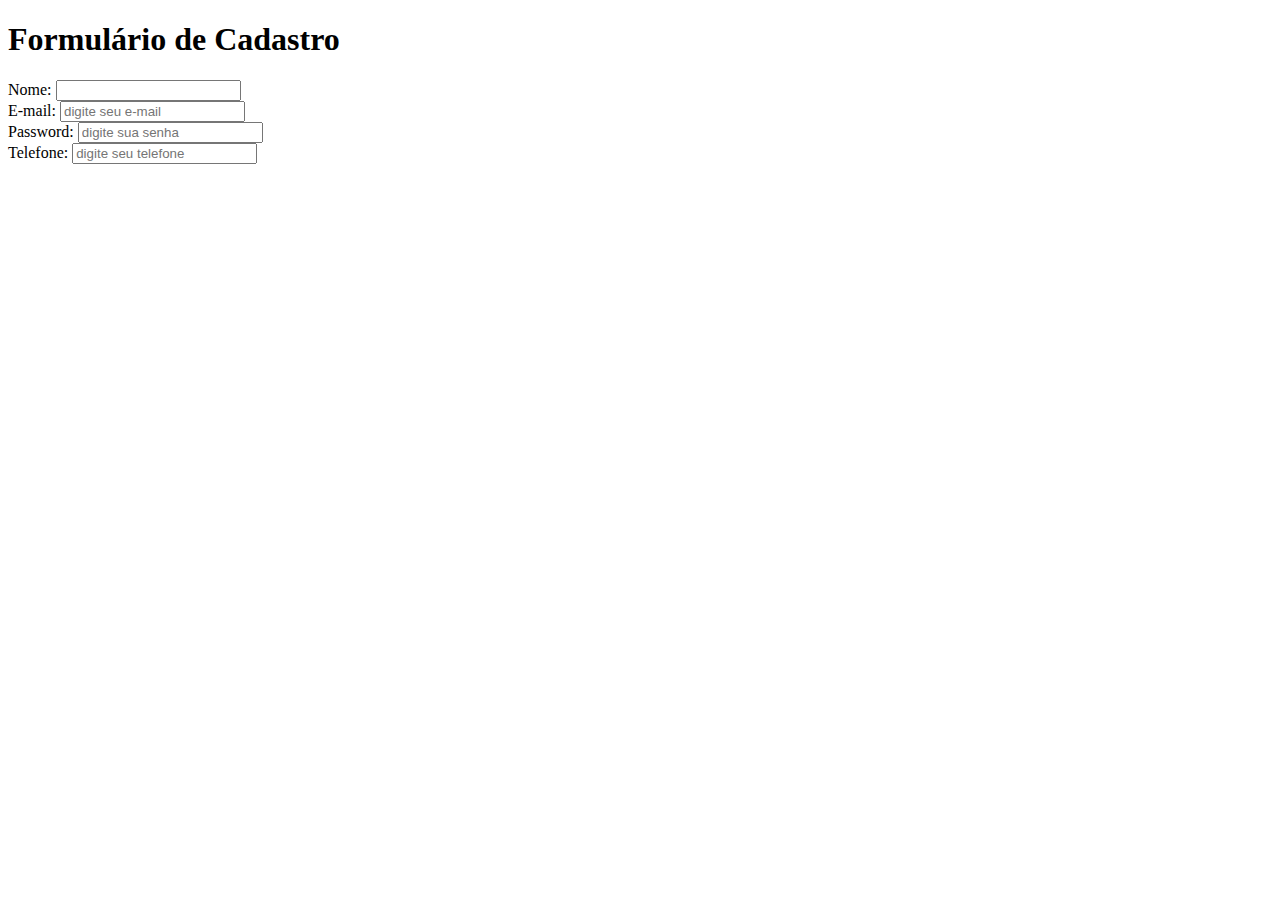
<file: OneDrive/CURSOS T.I/Curso Proz/aula_html02/index.html>
<!DOCTYPE html>
<html lang="pt-br">
<head>
    <meta charset="UTF-8">
    <meta http-equiv="X-UA-Compatible" content="IE=edge">
    <meta name="viewport" content="width=device-width, initial-scale=1.0">
    <title>Meu Primeiro Formulário</title>
</head>
<body>
    <h1>Formulário de Cadastro</h1>
    <form action="">
        <label for="nome">Nome: </label>
        <input id="nome" type="text" name="nome">
    </form>

    <form action="">
        <label for="email">E-mail: </label>
        <input id="email" type="email" name="email" placeholder="digite seu e-mail">
        
    </form>

    <form action="">
        <label for="password">Password: </label>
        <input id="password" type="password" name="password" maxlength="10" placeholder="digite sua senha">
    </form>
<!--maxlenght limita o usuário digitar até 10 caracter e o minlenght qntd minima q o usário deve digitar-->
    <form action="">
        <label for="telefone">Telefone: </label>
        <input id="telefone" type="number" name="telefone" placeholder="digite seu telefone">
    </form>

</body>
</html>
</file>
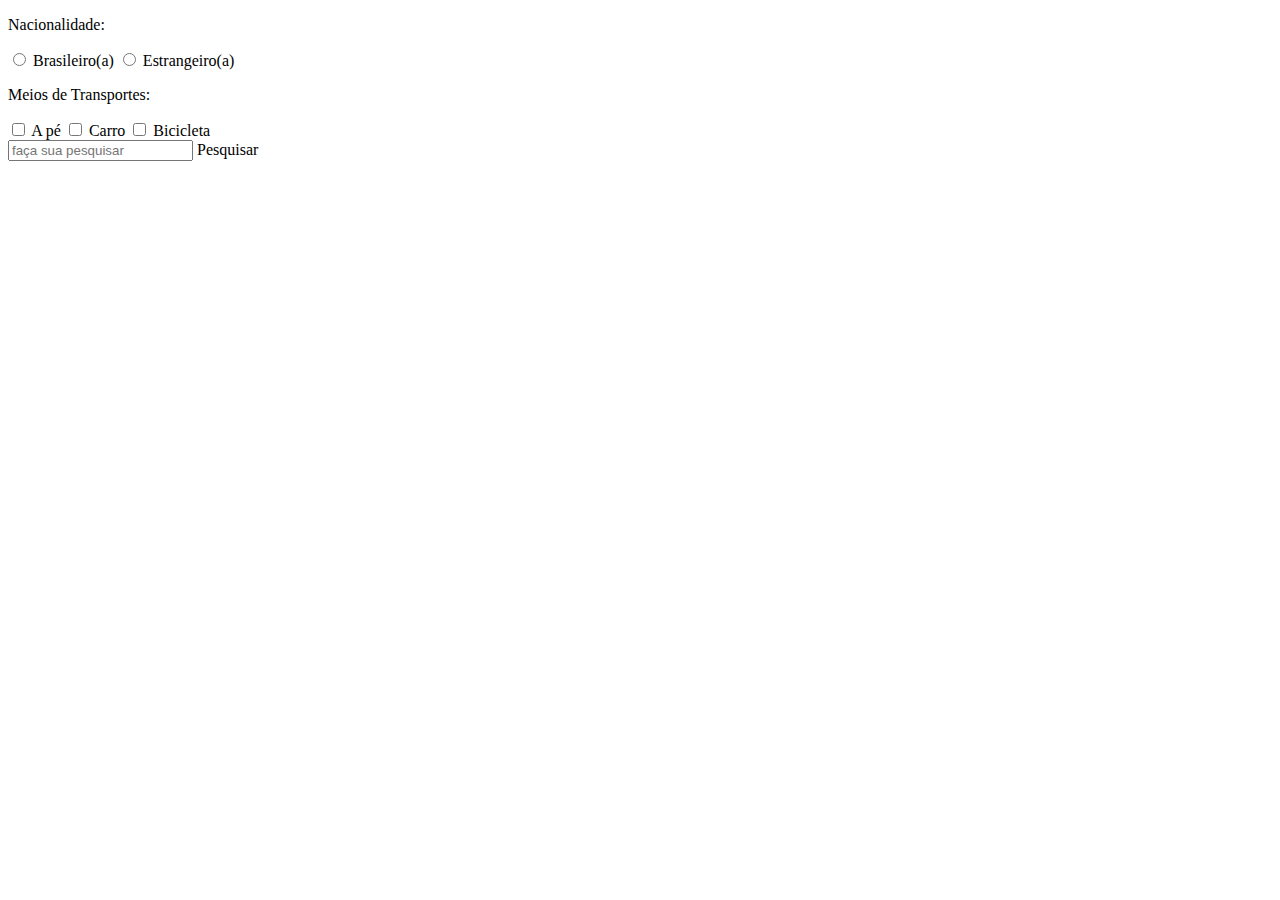
<file: OneDrive/CURSOS T.I/Curso Proz/aula_html02/form02.html>
<!DOCTYPE html>
<html lang="pt-br">
<head>
    <meta charset="UTF-8">
    <meta http-equiv="X-UA-Compatible" content="IE=edge">
    <meta name="viewport" content="width=device-width, initial-scale=1.0">
    <title>Formulário 02</title>
</head>
<body>
    <section>
        <p>Nacionalidade: </p>
        <input type="radio" name="nacionalidade" id="brasil">
        <label for="brasil">Brasileiro(a)</label>
        <input type="radio" name="nacionalidade" id="outro">
        <label for="outro">Estrangeiro(a)</label>
    </section>

    <section>
        <p>Meios de Transportes: </p>
        <input type="checkbox" name="transporte" id="pé">
        <label for="pé">A pé</label>

        <input type="checkbox" name="carro" id="carro">
        <label for="carro">Carro</label>

        <input type="checkbox" name="bicicleta" id="bicicleta">
        <label for="bicicleta">Bicicleta</label>
    </section>

    <section>
        <input type="search" id="pesquisar" placeholder="faça sua pesquisar">
        <label for="pesquisar">Pesquisar</label>
    </section>
</body>
</html>
</file>
